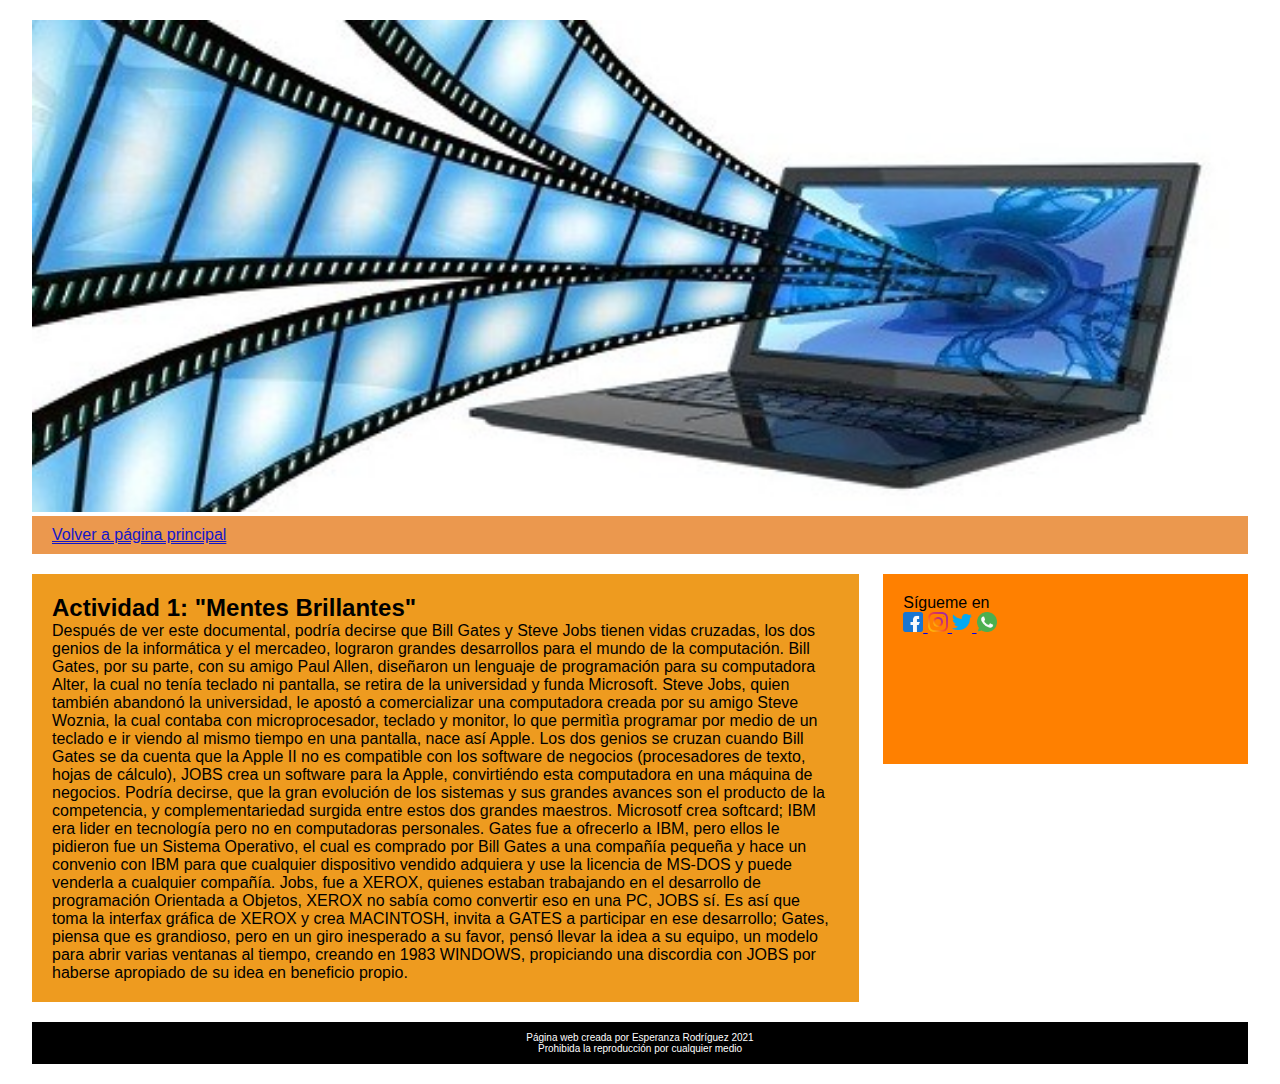
<file: actividad 1.html>
<!DOCTYPE html>
<html lang="es">

<head>
    <title>Blog</title>
    <meta charset="UTF-8">
    <meta name="title" content="Blog" />
    <meta name="description" content="Análisis Videos" />
    <link href="css/estilos.css" rel="stylesheet" type="text/css" />
    <link rel="preconnect" href="https://fonts.gstatic.com">
    <link href="https://fonts.googleapis.com/css2? family = Nunito + Sans & display = swap" rel="hoja de estilo">

</head>

<body class="fondo_amarillo">
    <header>
        <div>
            <center><img src="img/AnálisisVideo.jpg" width="100%" /></center>
        </div>


        <nav>
            <ul>
                <li> <a href="SistemasOperativos.html">Volver a página principal</a></li>
            </ul>

        </nav>
    </header>

    <section class="main">
        <section class="articulos">

            <article>
                <h2>Actividad 1: "Mentes Brillantes"</h2>
                <p>Después de ver este documental, podría decirse que Bill Gates y Steve Jobs tienen vidas cruzadas, los dos genios de la informática y el mercadeo, lograron grandes desarrollos para el mundo de la computación.  Bill Gates, por su parte, con su amigo Paul Allen, diseñaron un lenguaje de programación para su computadora Alter, la cual no tenía teclado ni pantalla, se retira de la universidad y funda Microsoft.  Steve Jobs, quien también abandonó la universidad, le apostó a comercializar una computadora creada por su amigo Steve Woznia, la cual contaba con microprocesador, teclado y monitor, lo que permitìa programar por medio de un teclado e ir viendo al mismo tiempo en una pantalla, nace así Apple.  Los dos genios se cruzan cuando Bill Gates se da cuenta que la Apple II no es compatible con los software de negocios (procesadores de texto, hojas de cálculo), JOBS crea un software para la Apple, convirtiéndo esta computadora en una máquina de negocios.  Podría decirse, que la gran evolución de los sistemas y sus grandes avances son el producto de la competencia, y complementariedad surgida entre estos dos grandes maestros. Microsotf crea softcard; IBM era lider en tecnología pero no en computadoras personales. Gates fue a ofrecerlo a IBM, pero ellos le pidieron fue un Sistema Operativo, el cual es comprado por Bill Gates a una compañía pequeña y hace un convenio con IBM para que cualquier dispositivo vendido adquiera y use la licencia de MS-DOS y puede venderla a cualquier compañía. Jobs,  fue a XEROX, quienes estaban trabajando en el desarrollo de programación Orientada a Objetos, XEROX no sabía como convertir eso en una PC, JOBS sí. Es así que toma la interfax gráfica de XEROX y crea MACINTOSH, invita a GATES a participar en ese desarrollo; Gates, piensa que es grandioso, pero en un giro inesperado a su favor, pensó llevar la idea a su equipo, un modelo para abrir varias ventanas al tiempo, creando en 1983 WINDOWS, propiciando una discordia con JOBS por haberse apropiado de su idea en beneficio propio.</p>
            </article>

        </section>

        <aside>
            <p> Sígueme en </p>
            <a href="https://facebook.com" target="_blank">
                <img class="logo" src="img/facebook.png" alt="facebook">
            </a>
            <a href="https://instagram.com" target="_blank">
                <img class="logo" src="img/instagram.png" alt="instagram">
            </a>
            <a href="https://twitter.com" target="_blank">
                <img class="logo" src="img/twiter.png" alt="twitter">
            </a>
            <a href="https://whatsapp.com" target="_blank">
                <img class="logo" src="img/whatsapp.png" alt="whatsapp">
            </a>
            <br>
            <br>
            <br>
            <br>

            <br>
            <br>
            <br>


        </aside>

    </section>
    <footer>
        <center>
            <p>Página web creada por Esperanza Rodríguez 2021</p>
            <p>Prohibida la reproducción por cualquier medio</p>
        </center>
    </footer>
</body>

</html>
</file>
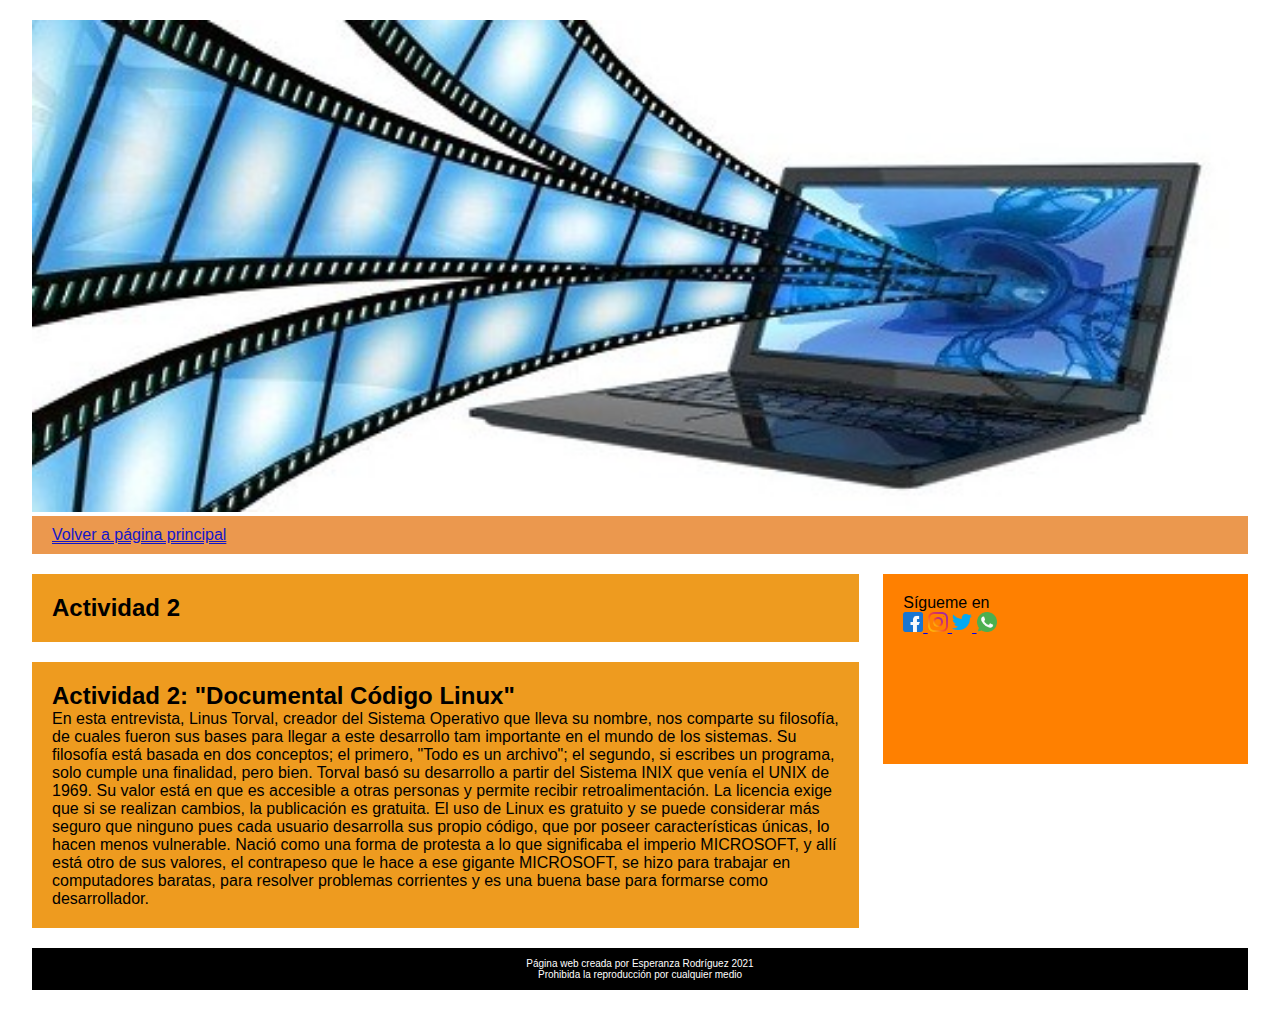
<file: actividad 2.html>
<!DOCTYPE html>
<html lang="es">

<head>
    <title>Blog</title>
    <meta charset="UTF-8">
    <meta name="title" content="Blog" />
    <meta name="description" content="Análisis Videos" />
    <link href="css/estilos.css" rel="stylesheet" type="text/css" />
    <link rel="preconnect" href="https://fonts.gstatic.com">
    <link href="https://fonts.googleapis.com/css2? family = Nunito + Sans & display = swap" rel="hoja de estilo">

</head>

<body class="fondo_amarillo">
    <header>
        <div>
            <center><img src="img/AnálisisVideo.jpg" width="100%" /></center>
        </div>


        <nav>
            <ul>
                <li> <a href="SistemasOperativos.html">Volver a página principal</a></li>
            </ul>

        </nav>
    </header>

    <section class="main">
        <section class="articulos">
            <article>
                <h2>Actividad 2</h2>
            </article>

            <article>
                <h2>Actividad 2: "Documental Código Linux"</h2>
                <div>
                    <p> 
                    En esta entrevista, Linus Torval, creador del Sistema Operativo que lleva su nombre, nos comparte su filosofía, de cuales fueron sus bases para llegar a este desarrollo tam importante en el mundo de los sistemas.  Su filosofía está basada en dos conceptos; el primero, "Todo es un archivo"; el segundo, si escribes un programa, solo cumple una finalidad, pero bien.
                    Torval basó su desarrollo a partir del Sistema INIX que venía el UNIX de 1969.
                    Su valor está en que es accesible a otras personas y permite recibir retroalimentación. La licencia exige que si se realizan cambios, la publicación es gratuita. El uso de Linux es gratuito y se puede considerar más seguro que ninguno pues cada usuario desarrolla sus propio código, que por poseer características únicas, lo hacen menos vulnerable.  Nació como una forma de protesta a lo que significaba el imperio MICROSOFT, y allí está otro de sus valores, el contrapeso que le hace a ese gigante MICROSOFT, se hizo para trabajar en computadores baratas, para resolver problemas corrientes y es una buena base para formarse como desarrollador. 
                    </p>
                </div>
            </article>


        </section>

        <aside>
            <p> Sígueme en </p>
            <a href="https://facebook.com" target="_blank">
                <img class="logo" src="img/facebook.png" alt="facebook">
            </a>
            <a href="https://instagram.com" target="_blank">
                <img class="logo" src="img/instagram.png" alt="instagram">
            </a>
            <a href="https://twitter.com" target="_blank">
                <img class="logo" src="img/twiter.png" alt="twitter">
            </a>
            <a href="https://whatsapp.com" target="_blank">
                <img class="logo" src="img/whatsapp.png" alt="whatsapp">
            </a>
            <br>
            <br>
            <br>
            <br>

            <br>
            <br>
            <br>


        </aside>

    </section>
    <footer>
        <center>
            <p>Página web creada por Esperanza Rodríguez 2021</p>
            <p>Prohibida la reproducción por cualquier medio</p>
        </center>
    </footer>
</body>

</html>
</file>
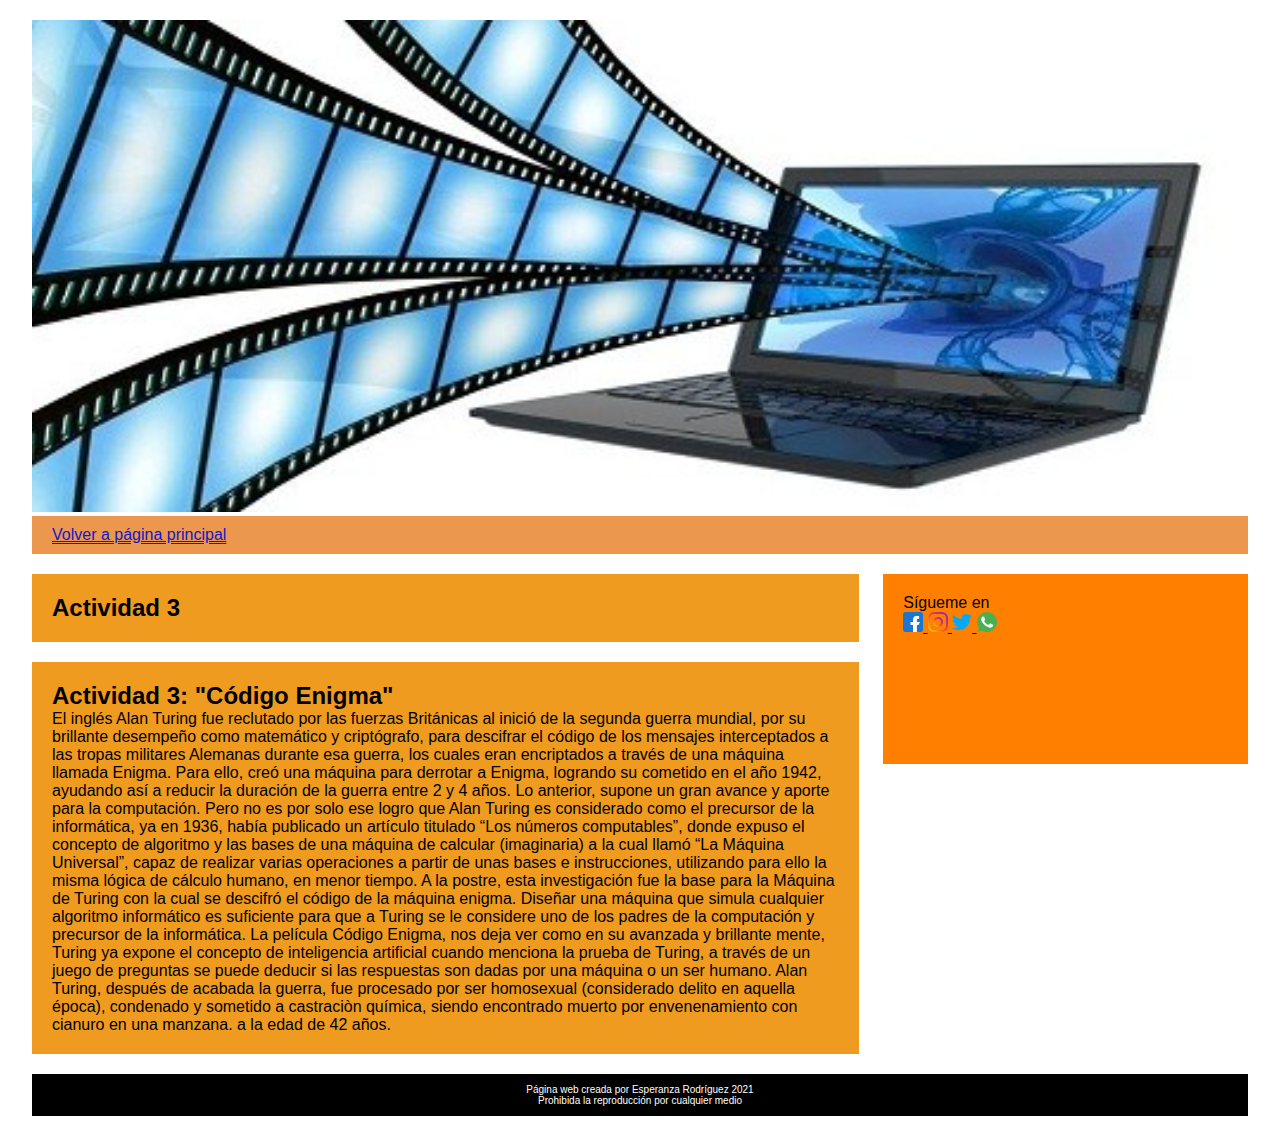
<file: actividad 3.html>
<!DOCTYPE html>
<html lang="es">

<head>
    <title>Blog</title>
    <meta charset="UTF-8">
    <meta name="title" content="Blog" />
    <meta name="description" content="Análisis Videos" />
    <link href="css/estilos.css" rel="stylesheet" type="text/css" />
    <link rel="preconnect" href="https://fonts.gstatic.com">
    <link href="https://fonts.googleapis.com/css2? family = Nunito + Sans & display = swap" rel="hoja de estilo">

</head>

<body class="fondo_amarillo">
    <header>
        <div>
            <center><img src="img/AnálisisVideo.jpg" width="100%" /></center>
        </div>


        <nav>
            <ul>
                <li> <a href="SistemasOperativos.html">Volver a página principal</a></li>
            </ul>

        </nav>
    </header>

    <section class="main">
        <section class="articulos">
            <article>
                <h2>Actividad 3</h2>
            </article>

            <article>
                <h2>Actividad 3: "Código Enigma"</h2>
                <p>El inglés Alan Turing fue reclutado por las fuerzas Británicas al inició de la segunda guerra mundial, por su brillante desempeño como matemático y criptógrafo, para descifrar el código de los mensajes interceptados a las tropas militares Alemanas durante esa guerra, los cuales eran encriptados a través de una máquina llamada Enigma. Para ello, creó una máquina para derrotar a Enigma, logrando su cometido en el año 1942, ayudando así a reducir la duración de la guerra entre 2 y 4 años. Lo anterior, supone un gran avance y aporte para la computación.  Pero no es por solo ese logro que Alan Turing es considerado como el precursor de la informática, ya en 1936, había publicado un artículo titulado “Los números computables”, donde expuso el concepto de algoritmo y las bases de una máquina de calcular (imaginaria) a la cual llamó “La Máquina Universal”, capaz de realizar varias operaciones a partir de unas bases e instrucciones,  utilizando para ello la misma lógica de cálculo humano, en menor tiempo. A la postre, esta investigación fue la base para la Máquina de Turing con la cual se descifró el código de la máquina enigma. Diseñar una máquina que simula cualquier algoritmo informático es suficiente para que a Turing se le considere uno de los padres de la computación y precursor de la informática.
                    La película Código Enigma, nos deja ver como en su avanzada y brillante mente, Turing ya expone el concepto de inteligencia artificial cuando menciona la prueba de Turing, a través de un juego de preguntas se puede deducir si las respuestas son dadas por una máquina o un ser humano.
                   Alan Turing, después de acabada la guerra, fue procesado por ser homosexual (considerado delito en aquella época), condenado y sometido a castraciòn química, siendo encontrado muerto por envenenamiento con cianuro en una manzana. a la edad de 42 años.
                </p>
            </article>

        </section>

        <aside>
            <p> Sígueme en </p>
            <a href="https://facebook.com" target="_blank">
                <img class="logo" src="img/facebook.png" alt="facebook">
            </a>
            <a href="https://instagram.com" target="_blank">
                <img class="logo" src="img/instagram.png" alt="instagram">
            </a>
            <a href="https://twitter.com" target="_blank">
                <img class="logo" src="img/twiter.png" alt="twitter">
            </a>
            <a href="https://whatsapp.com" target="_blank">
                <img class="logo" src="img/whatsapp.png" alt="whatsapp">
            </a>
            <br>
            <br>
            <br>
            <br>

            <br>
            <br>
            <br>


        </aside>

    </section>
    <footer>
        <center>
            <p>Página web creada por Esperanza Rodríguez 2021</p>
            <p>Prohibida la reproducción por cualquier medio</p>
        </center>
    </footer>
</body>

</html>
</file>
<file: css/estilos.css>
/* selector universal borra todos los márgenes q agrega el navegador */
* {
    margin: 0;
    padding: 0;
}

body {
    background: ##FDF2E9;
    font-size: 16px;
    font-family: "Krona One", sans-serif;
}

/* 20 PX  ARRIBA Y ABAJO PARA CENTRAR */

header,
.main,
footer {
    width: 95%;
    max-width: 2000px;
    margin: 20px auto;
}

/* OCULTAR EL CONTENIDO QUE SOBREPASA EL CONTENEDOR-LIMPIA LOS FLOAT LEFT*/

header nav {
    background: #EB984E;
    overflow: hidden;
}

/*QUITAR PUNTOS EN LISTA  */

header nav ul {
    list-style: none;
}

/*SE APILAN HACIA LA IZQUIERDA Y TODOS LOS ELEMENTOS SE AFECTAN */

header nav ul li {
    float: LEFT;
}

/*DISPLAY BLOCK PODEMOS PERMITIR EL PADING HACIA ARRIBA Y ABAJO SINO SOLO FUNCIONA HACIA LOS LADOS */

header nav ul li a {
    padding: 10px 20px;
    display: block;
    color: rgb(19, 22, 201);
    text-decoration-style: double;
    
}

/* CAMBIAR EL FONDO DEL LINK O PESTAÑA CUANDO SE PONE EL MOUSE */
header nav ul li a:hover {
    background: #9e9c3a;
}

.main .articulos {
    width: 68%;
    margin-right: 2%;
    float: left;
}

.main .articulos article {
    padding: 20px;
    background: rgb(238, 155, 31);
    margin-bottom: 20px;
}

/* border-box, EL ANCHO Y EL ALTO SE CALCULAN TENIENDO EN CUENTA EL CONTENIDO Y TAMBIÉN EL BORD Y EL PADDING.  ES DECIR, EL BORDER Y EL PADDING ESTÁN INCLUÍDOS EN EL ANCHO Y ALTO*/

aside {
    width: 30%;
    background: #ff8000;
    float: right;
    padding: 20px;
    box-sizing: border-box;
}

.logo {
    height: 20px;
    width: 20px;
}

/*CLEAR: BOTH LIMPIAR EL FLOAT: LEFT */
footer{
    background: #000;
    color: #fff;
    clear: both;
    padding: 10px 0px;
    text-align: center;
    font-size: 10px;
}
</file>
